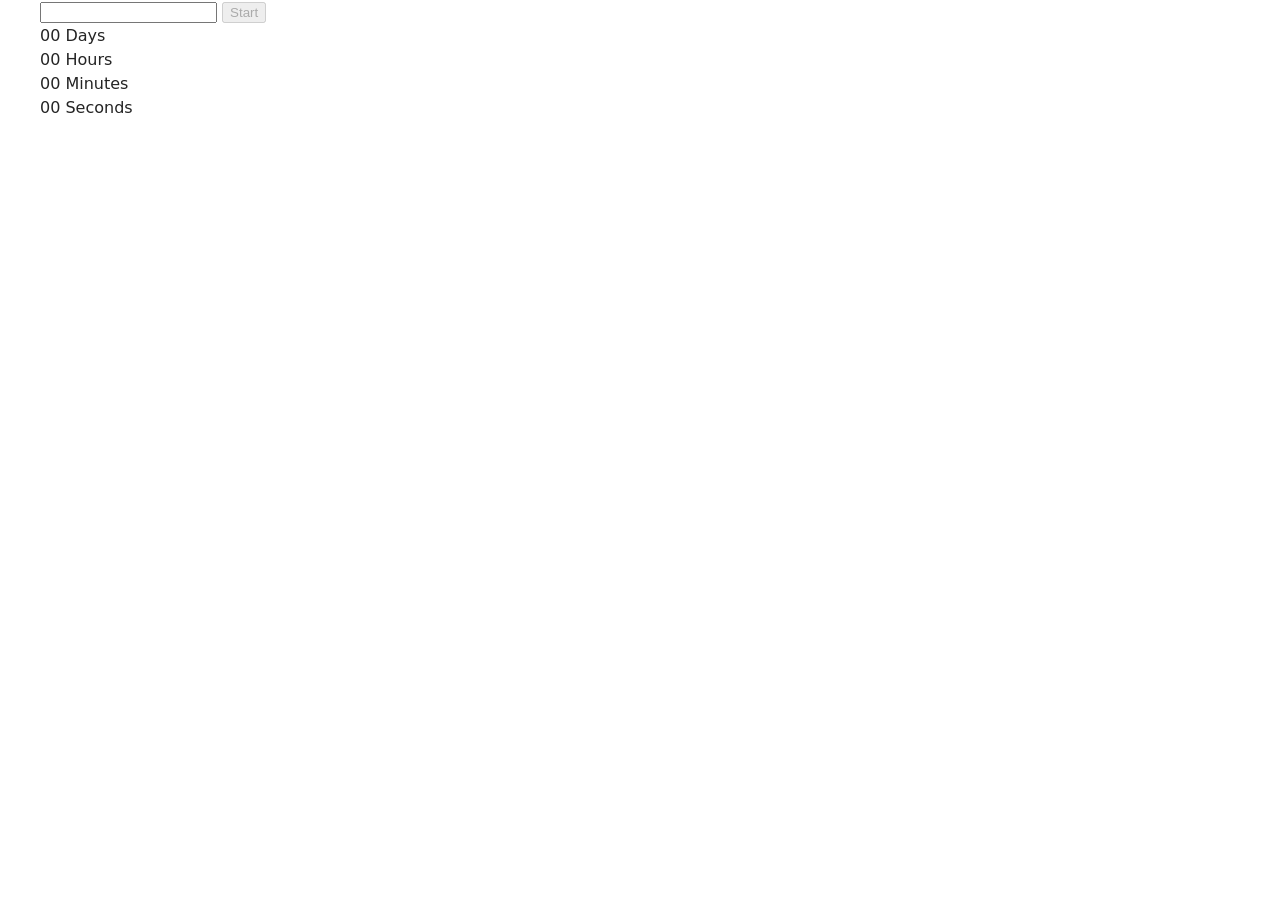
<file: src/1-timer.html>
<!doctype html>
<html lang="en">
  <head>
    <meta charset="UTF-8" />
    <meta http-equiv="X-UA-Compatible" content="IE=edge" />
    <meta name="viewport" content="width=device-width, initial-scale=1.0" />
    <title>Timer</title>
    <link rel="stylesheet" href="./css/styles.css" />
  </head>
  <body>
    <load
      src="./partials/header.html"
      icon-path="./img/sprite.svg#logo"
      highlight-act="active"
    />

    <main>
      <div class="container">
        <input type="text" id="datetime-picker" />
        <button type="button" data-start disabled>Start</button>

        <div class="timer">
          <div class="field">
            <span class="value" data-days>00</span>
            <span class="label">Days</span>
          </div>

          <div class="field">
            <span class="value" data-hours>00</span>
            <span class="label">Hours</span>
          </div>

          <div class="field">
            <span class="value" data-minutes>00</span>
            <span class="label">Minutes</span>
          </div>

          <div class="field">
            <span class="value" data-seconds>00</span>
            <span class="label">Seconds</span>
          </div>
        </div>
      </div>
    </main>

    <load src="./partials/footer.html" />
    <script type="module" src="./js/1-timer.js"></script>
  </body>
</html>
</file>
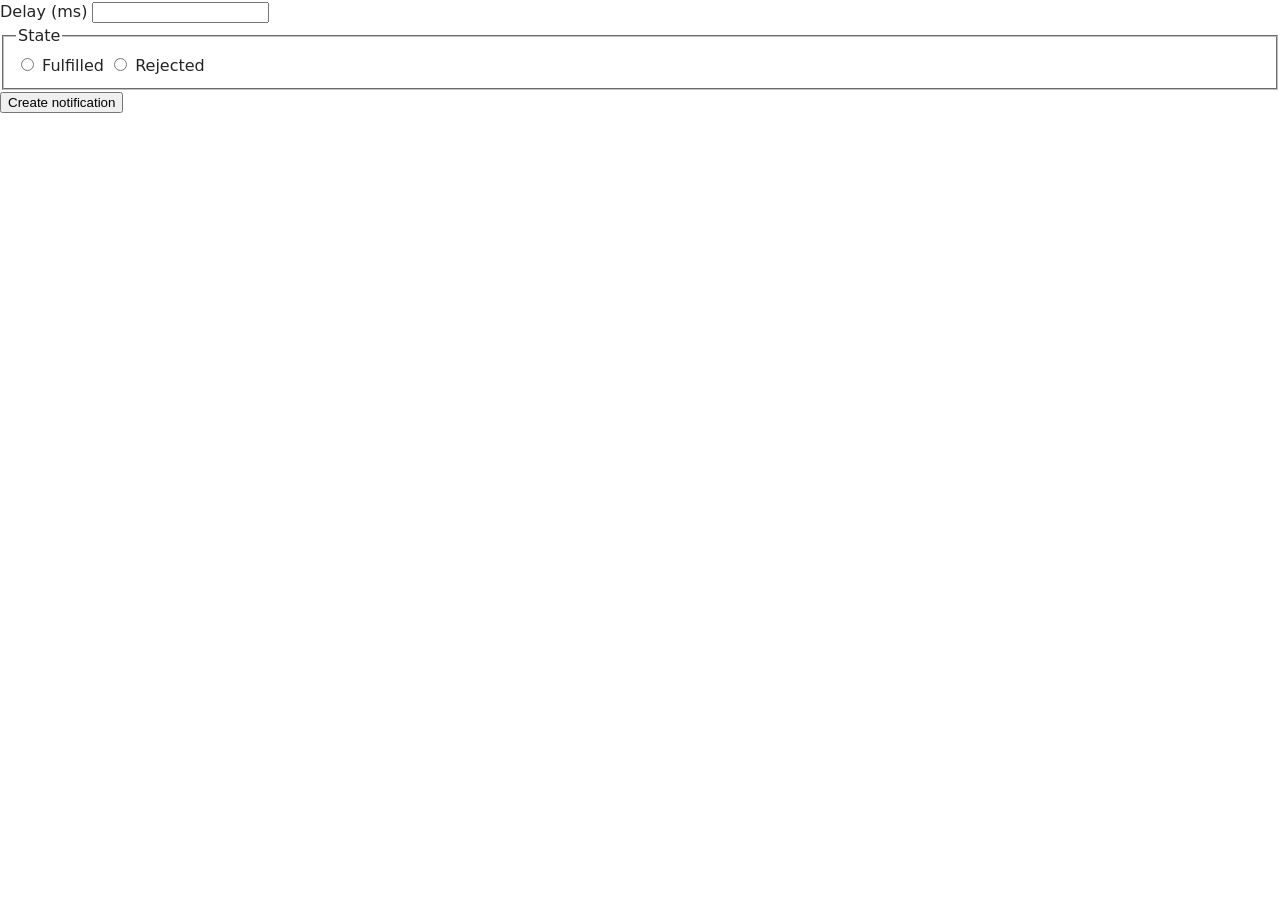
<file: src/2-snackbar.html>
<!doctype html>
<html lang="en">
  <head>
    <meta charset="UTF-8" />
    <meta http-equiv="X-UA-Compatible" content="IE=edge" />
    <meta name="viewport" content="width=device-width, initial-scale=1.0" />
    <title>Snackbar</title>
    <link rel="stylesheet" href="./css/styles.css" />
  </head>
  <body>
    <load
      src="./partials/header.html"
      icon-path="./img/sprite.svg#logo"
      highlight-curr="active"
    />

    <main>
      <form class="form">
        <label>
          Delay (ms)
          <input type="number" name="delay" required />
        </label>

        <fieldset>
          <legend>State</legend>

          <label>
            <input type="radio" name="state" value="fulfilled" required />
            Fulfilled
          </label>

          <label>
            <input type="radio" name="state" value="rejected" required />
            Rejected
          </label>
        </fieldset>

        <button type="submit">Create notification</button>
      </form>
    </main>

    <load src="./partials/footer.html" />

    <script type="module" src="./js/2-snackbar.js"></script>
  </body>
</html>
</file>
<file: src/css/styles.css>
/**
  |============================
  | include css partials with
  | default @import url()
  |============================
*/
/* Common styles */
@import url('./reset.css');
@import url('./base.css');
@import url('./container.css');
@import url('./animations.css');

/* Sections style */
@import url('./header.css');
@import url('./vite-promo.css');
@import url('./badges.css');
@import url('./back-link.css');
@import url('./footer.css');
</file>
